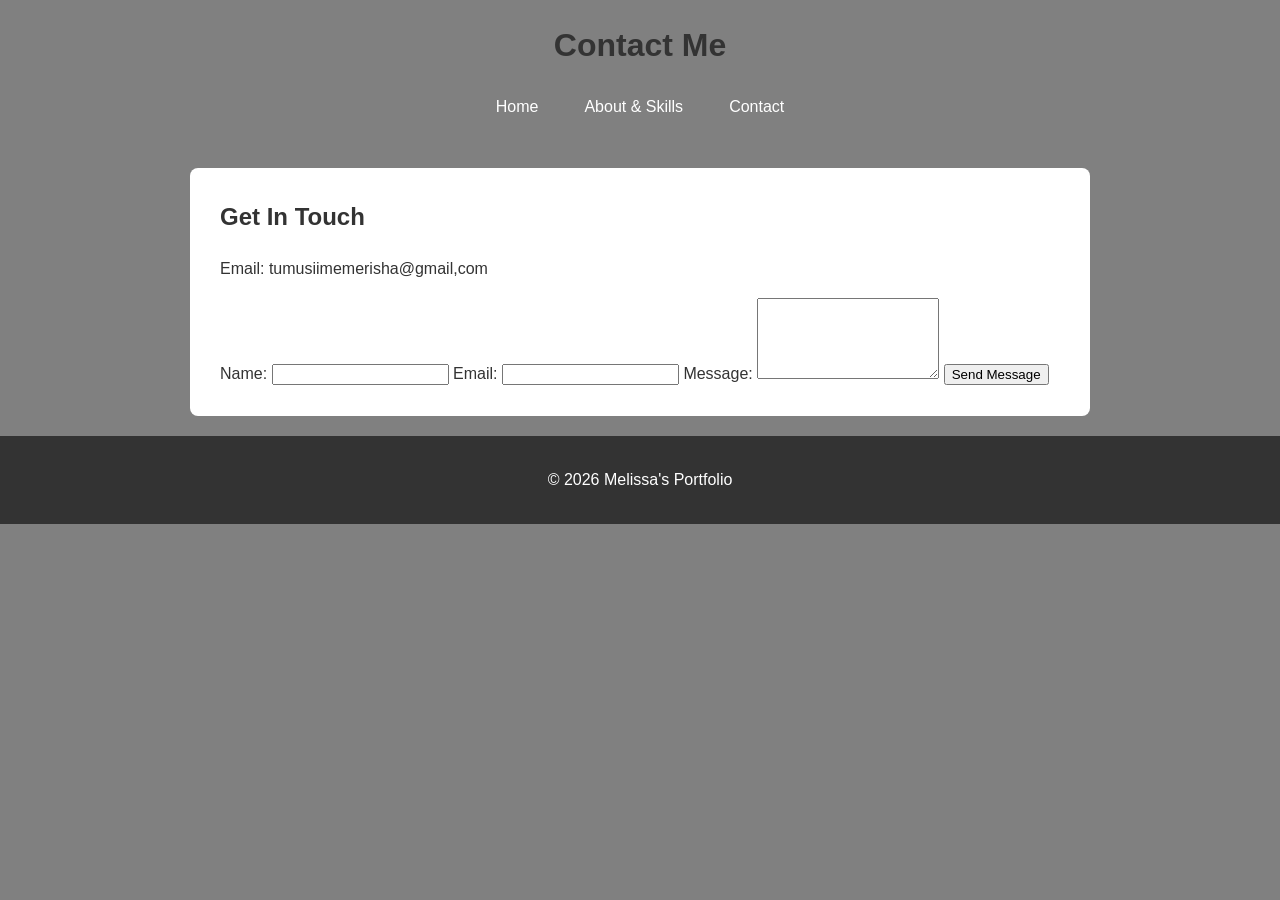
<file: contact.html>
<!DOCTYPE html>
<html lang="en">
<head>
    <meta charset="UTF-8">
    <meta name="viewport" content="width=device-width, initial-scale=1.0">
    <title>Melissa's Portfolio - Contact</title>
    <link rel="stylesheet" href="style.css">
</head>

<body>

<header>
    <h1>Contact Me</h1>

    <nav>
        <a href="index.html">Home</a>
        <a href="about.html">About & Skills</a>
        <a href="contact.html">Contact</a>
    </nav>
</header>

<main>

    <section>
        <h2>Get In Touch</h2>

        <p>Email: tumusiimemerisha@gmail,com</p>

        <form>
            <label for="name">Name:</label>
            <input type="text" id="name" name="name">

            <label for="email">Email:</label>
            <input type="email" id="email" name="email">

            <label for="message">Message:</label>
            <textarea id="message" name="message" rows="5"></textarea>

            <button type="submit">Send Message</button>
        </form>
    </section>

</main>

<footer>
    <p>&copy; 2026 Melissa's Portfolio</p>
</footer>

</body>
</html>
</file>
<file: style.css>
/* Basic settings */
* {
    box-sizing: border-box;
}

body {
    margin: 0;
    font-family: Arial, sans-serif;
    line-height: 1.6;
    background-color:gray ;
    color:#333;
}

/* Header */
header {
    background-color:;
    color: #bbb lack;
    padding: 20px;
    text-align: center;
}

header h1 {
    margin: 0 0 15px;
}

/* Navigation */
nav {
    display: flex;
    flex-direction: column;
    gap: 10px;
}

nav a {
    color: white;
    text-decoration: none;
    padding: 8px;
}

nav a:hover,
nav a:focus {
    text-decoration: underline;
}

/* Main content */
main {
    width: 90%;
    max-width: 900px;
    margin: 20px auto;
}

/* Sections */
section {
    background-color: white;
    margin-bottom: 20px;
    padding: 20px;
    border-radius: 8px;
}

h2 {
    margin-top: 0;
}

/* Skills */
ul {
    padding-left: 20px;
}

/* Footer */
footer {
    text-align: center;
    padding: 15px;
    background-color: #333;
    color: white;
}

/* Desktop layout */
@media (min-width: 768px) {

    nav {
        flex-direction: row;
        justify-content: center;
        gap: 30px;
    }

    main {
        width: 80%;
    }

    section {
        padding: 30px;
    }
}
</file>
